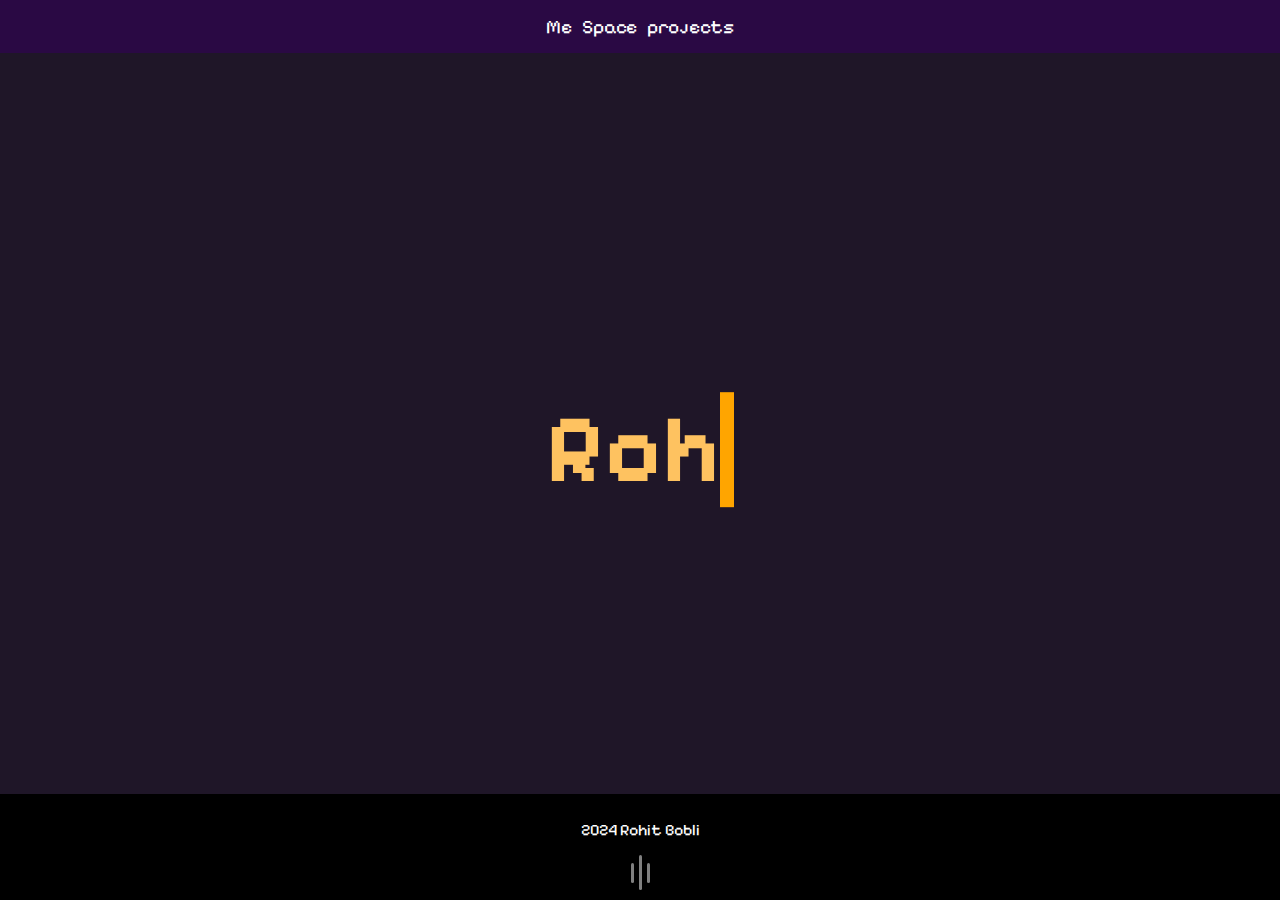
<file: index.html>
<!DOCTYPE html>
<html lang="en">
<head>
    <meta charset="UTF-8">
    <meta name="viewport" content="width=device-width, initial-scale=1.0">
    <link rel="stylesheet" href="assets\css\styles.css">
    <title>me</title>
    <link rel="icon" type="image/x-icon" href="assets\images\favicon2.ico">
    
</head>
<body>
    <nav class="nav-bar">
        <ul>
            <li class="me-nav"><a href="index.html">Me</a></li>
            <li class="me-nav"><a href="stars.html">Space</a></li>
            <li class="me-nav"><a href="projects.html">projects</a></li>
        </ul>
    </nav>

    <div class="container">
        <h1 class="rolling-name">Rohit Bobli</h1>
    </div>

    <!-- <canvas>
    </canvas> -->

    <footer class="footer">
        <p>2024 <a href="https://github.com/Rohitbobli">Rohit Bobli</a></p>
        <div class="loader">
            <span class="bar"></span>
            <span class="bar"></span>
            <span class="bar"></span>
        </div>
    </footer>


    <script src="assets\js\script.js"></script>
</body>
</html>
</file>
